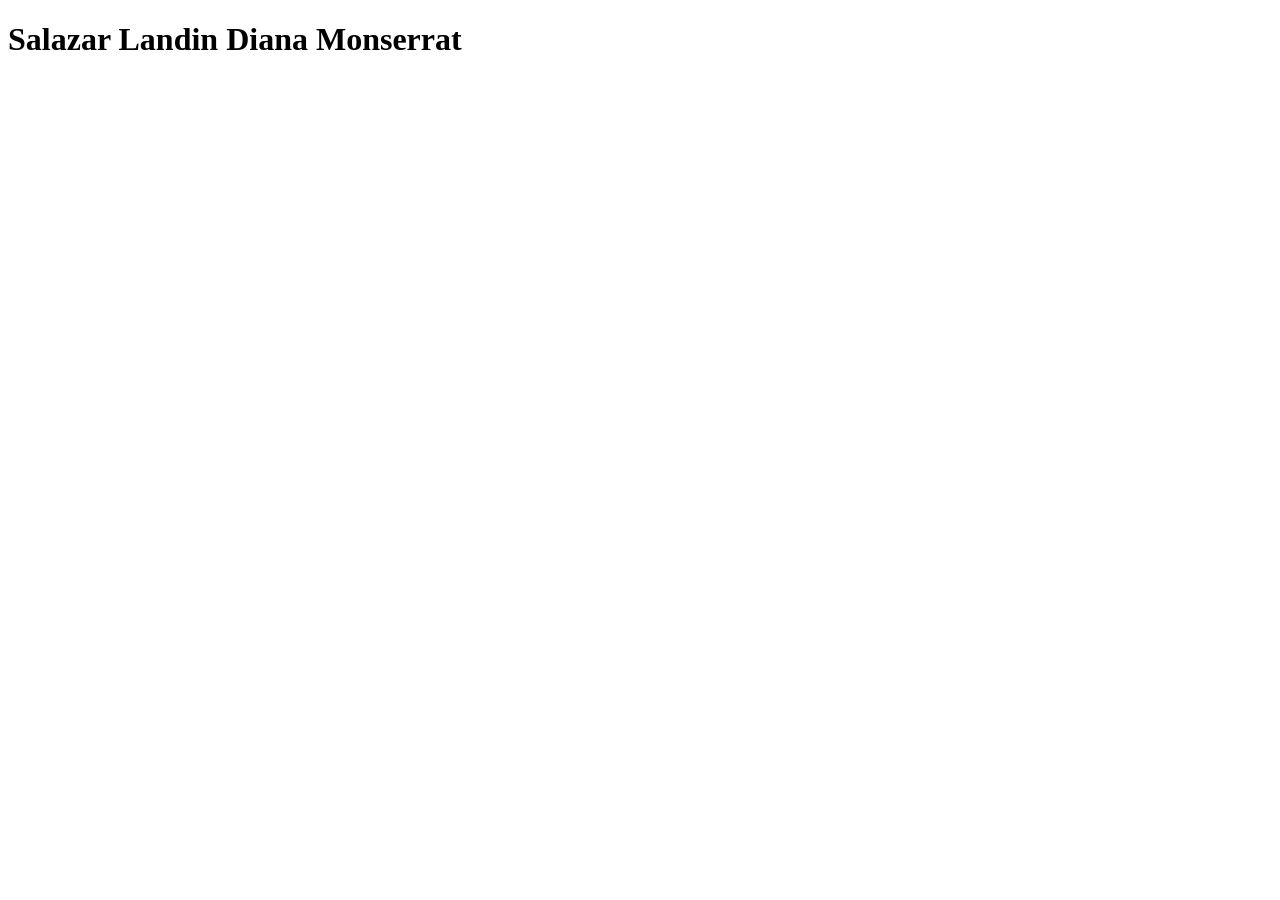
<file: index.html>
<!DOCTYPE html>
<html lang="en">
<head>
    <meta charset="UTF-8">
    <meta name="viewport" content="width=device-width, initial-scale=1.0">
    <title>Sitio web</title>
</head>
<body>
    <h1>Salazar Landin Diana Monserrat</h1>
    
</body>
</html>
</file>
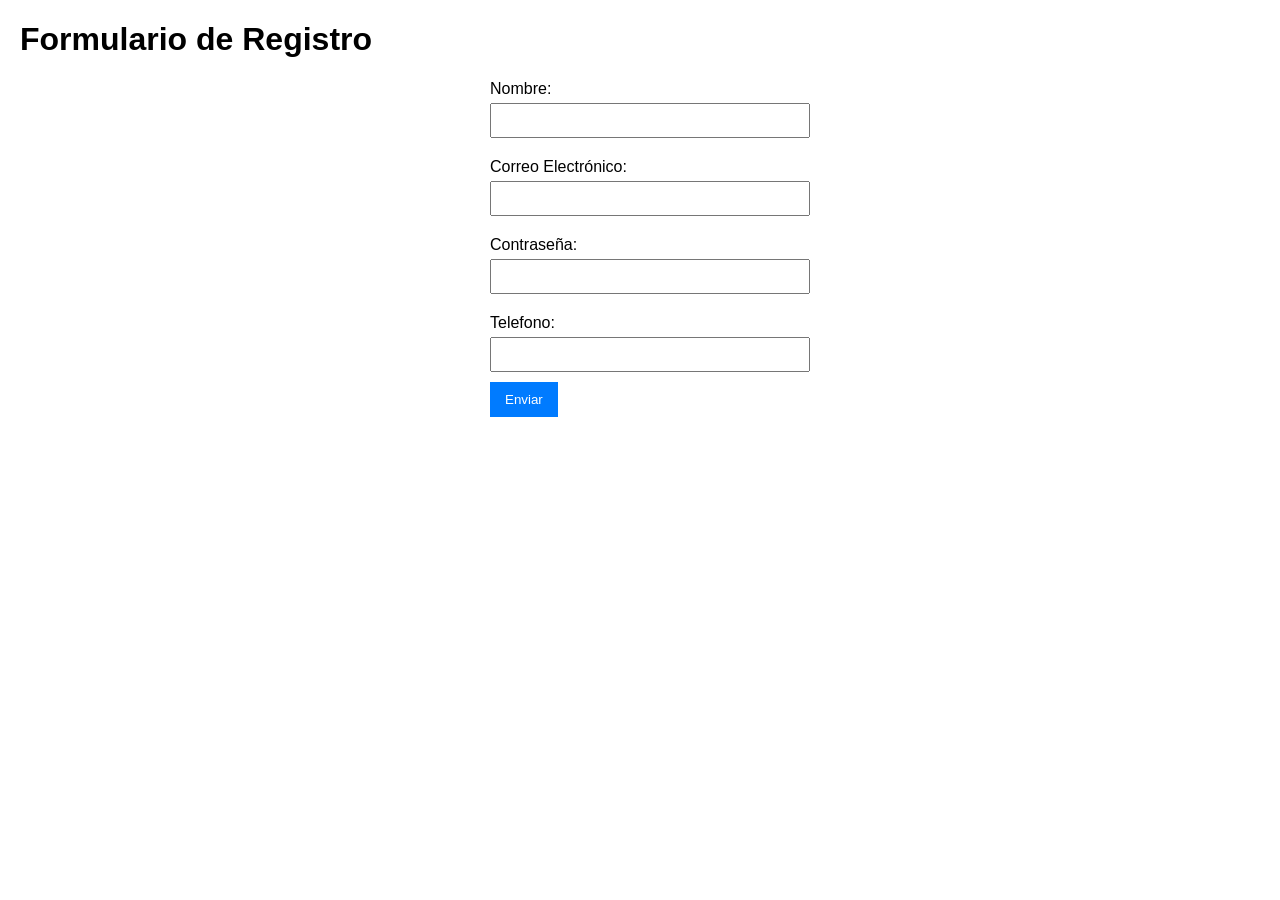
<file: formulario.html>
<!DOCTYPE html>
<html lang="es">
<head>
    <meta charset="UTF-8">
    <meta name="viewport" content="width=device-width, initial-scale=1.0">
    <title>Formulario de Ejemplo</title>
    <link rel="stylesheet" href="index.css">
</head>
<body>
    <h1>Formulario de Registro</h1>
    <form action="/submit" method="post">
        <label for="name">Nombre:</label>
        <input type="text" id="name" name="name" required>
        
        <label for="email">Correo Electrónico:</label>
        <input type="email" id="email" name="email" required>
        
        <label for="password">Contraseña:</label>
        <input type="password" id="password" name="password" required>

        <label for="password">Telefono:</label>
        <input type="password" id="Telefono" name="Telefono" required>
        
        <button type="submit">Enviar</button>
    </form>
</body>
</html>
</file>
<file: index.css>
body {
    font-family: Arial, sans-serif;
    margin: 20px;
}
form {
    max-width: 300px;
    margin: auto;
}
label {
    display: block;
    margin: 10px 0 5px;
}
input {
    width: 100%;
    padding: 8px;
    margin-bottom: 10px;
}
button {
    padding: 10px 15px;
    background-color: #007BFF;
    color: white;
    border: none;
    cursor: pointer;
}
button:hover {
    background-color: #0056b3;
}
</file>
